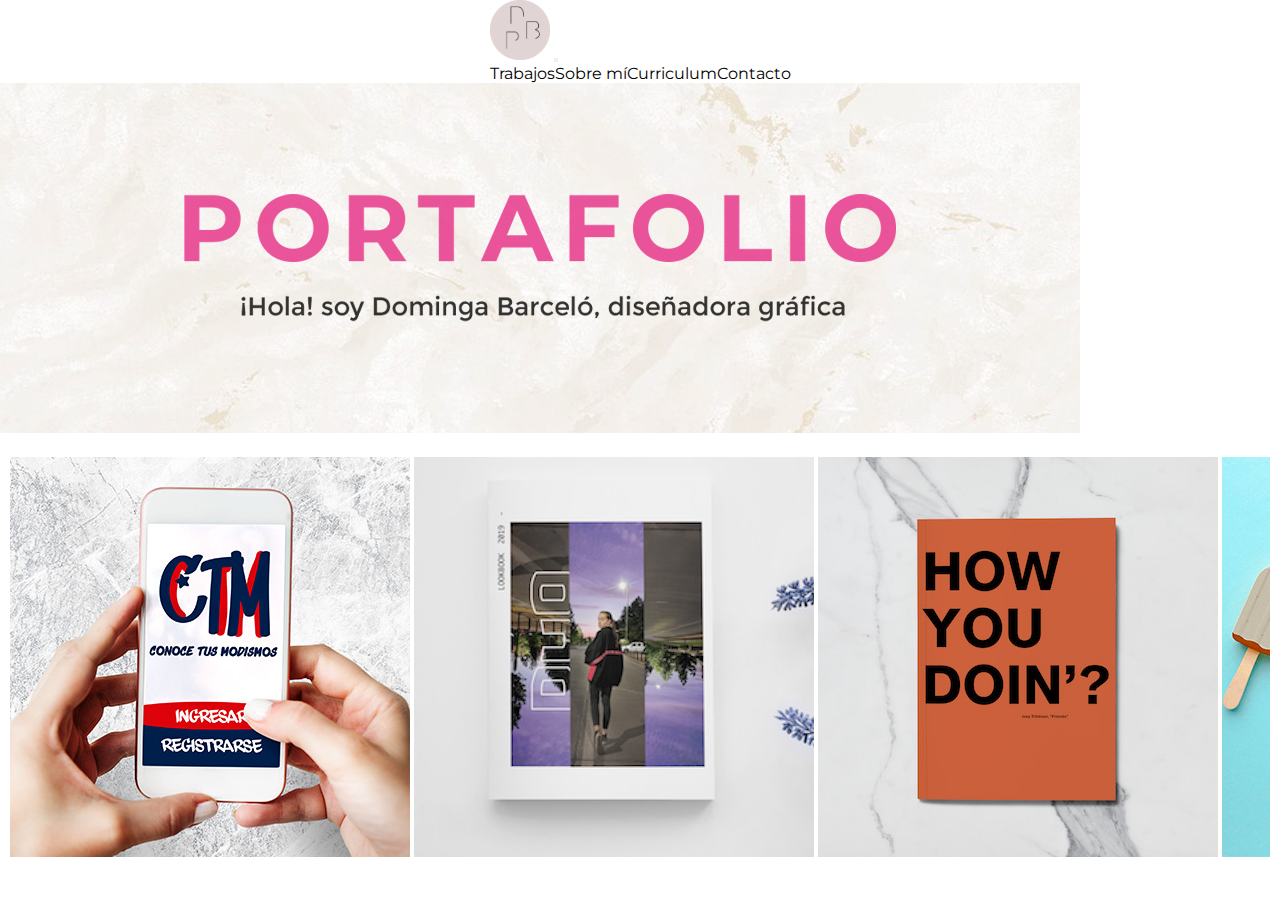
<file: index.html>
<!DOCTYPE html>
<html lang="en">
<head>
    <meta charset="UTF-8">
    <meta http-equiv="X-UA-Compatible" content="IE=edge">
    <meta name="viewport" content="width=device-width, initial-scale=1.0">
    <title>Portafolio</title>
    
    <!-- fuentes -->
    <link rel="preconnect" href="https://fonts.googleapis.com">
    <link rel="preconnect" href="https://fonts.gstatic.com" crossorigin>
    <link href="https://fonts.googleapis.com/css2?family=Montserrat:wght@300;400;500;700;800;900&display=swap" rel="stylesheet">
    <link href="https://cdn.jsdelivr.net/npm/bootstrap@5.3.0/dist/css/bootstrap.min.css" rel="stylesheet" integrity="sha384-9ndCyUaIbzAi2FUVXJi0CjmCapSmO7SnpJef0486qhLnuZ2cdeRhO02iuK6FUUVM" crossorigin="anonymous">
    <link rel="stylesheet" href="./css/style.css">
</head>
<body>
   <!-- Menú -->
    <nav class="navbar navbar-expand-lg nombre">
        <div class="container-fluid">
          <a class="navbar-brand" href="index.html"><img src="./img/Logocircular.png" alt="log" width="60px"></a>
          <button class="navbar-toggler" type="button" data-bs-toggle="collapse" data-bs-target="#navbarNav" aria-controls="navbarNav" aria-expanded="false" aria-label="Toggle navigation">
            <span class="navbar-toggler-icon"></span>
          </button>
          <div class="collapse navbar-collapse" id="navbarNav">
            <ul class="navbar-nav nombre">
              <li class="nav-item">
                <a class="nav-link" aria-current="page" href="./trabajos/trabajos.html">Trabajos</a>
              </li>
              <li class="nav-item">
                <a class="nav-link" href="./sobremi/sobremi.html">Sobre mí</a>
              </li>
              <li class="nav-item">
                <a class="nav-link" href="./curriculum/curriculum.html">Curriculum</a>
              </li>
              <li class="nav-item">
                <a class="nav-link" href="./contacto/contacto.html">Contacto</a>
              </li>
            </ul>
          </div>
        </div>
      </nav>
    
 
<!-- Banner -->
<main class="container-fluid">
    <div class="row">
        <img class="col-lg-12 col-md-12" id="banner" src="./img/BANNER.jpg" alt="Banner principal">
    </div>
</main>



    <!-- trabajos-->

    <div class="carousel-container">
    <a ref="./trabajos/ctm.html">
        <img src="./img/ctm_1.jpg" alt="Ir a proyecto01"></a>

     <a href="./trabajos/ctm.html">
        <img src="./img/duo_1.jpg" alt="Ir a proyecto01"></a>

    <a href="./trabajos/ctm.html">
        <img src="./img/friends_1.jpg" alt="Ir a proyecto01"></a>

    <a href="./trabajos/ctm.html">
        <img src="./img/nomu_1.jpg" alt="Ir a proyecto01"></a>

    <a href="./trabajos/ctm.html">
        <img src="./img/packaging_1.jpg" alt="Ir a proyecto01"></a>

    <a href="./trabajos/ctm.html">
        <img src="./img/rock_1.jpg" alt="Ir a proyecto01"></a>

     <a href="./trabajos/ctm.html">
        <img src="./img/zoo_1.jpg" alt="Ir a proyecto01"></a>
  </div>
  

<script src="https://cdn.jsdelivr.net/npm/bootstrap@5.3.0/dist/js/bootstrap.bundle.min.js" integrity="sha384-geWF76RCwLtnZ8qwWowPQNguL3RmwHVBC9FhGdlKrxdiJJigb/j/68SIy3Te4Bkz" crossorigin="anonymous"></script>
</body>

</html>
</file>
<file: css/style.css>
/* font-family: 'Montserrat', sans-serif;
 */

*{
    margin: 0;
    padding: 0;
    text-decoration: none;
    list-style-type: none;
}
.footer-diseño{
    font-family: 'Montserrat', sans-serif;
    font-size: 2px !important;
    font-weight:lighter;
    text-align: center;
    margin: 70px 0px 20px 0px;
    text-decoration: none;
}
a:hover{
    text-decoration: underline;
}
a:visited {
    color: black;
}
a:link {
    color: black
}

.nombre {
    font-family: 'Montserrat', sans-serif;
    display: flex;
    justify-content: space-evenly;

}
  

.carousel-container {
    overflow: hidden;
    white-space: nowrap;
    margin: 20px 10px 20px 10px;
  }

  .carousel-container img {
    display: inline-block;
    vertical-align: middle;
    max-width: 100%;
    height: auto;
    transition: transform 0.5s ease;
  }


.trabajos{
  margin-top: 50px !important;
}

/* hola */
</file>
